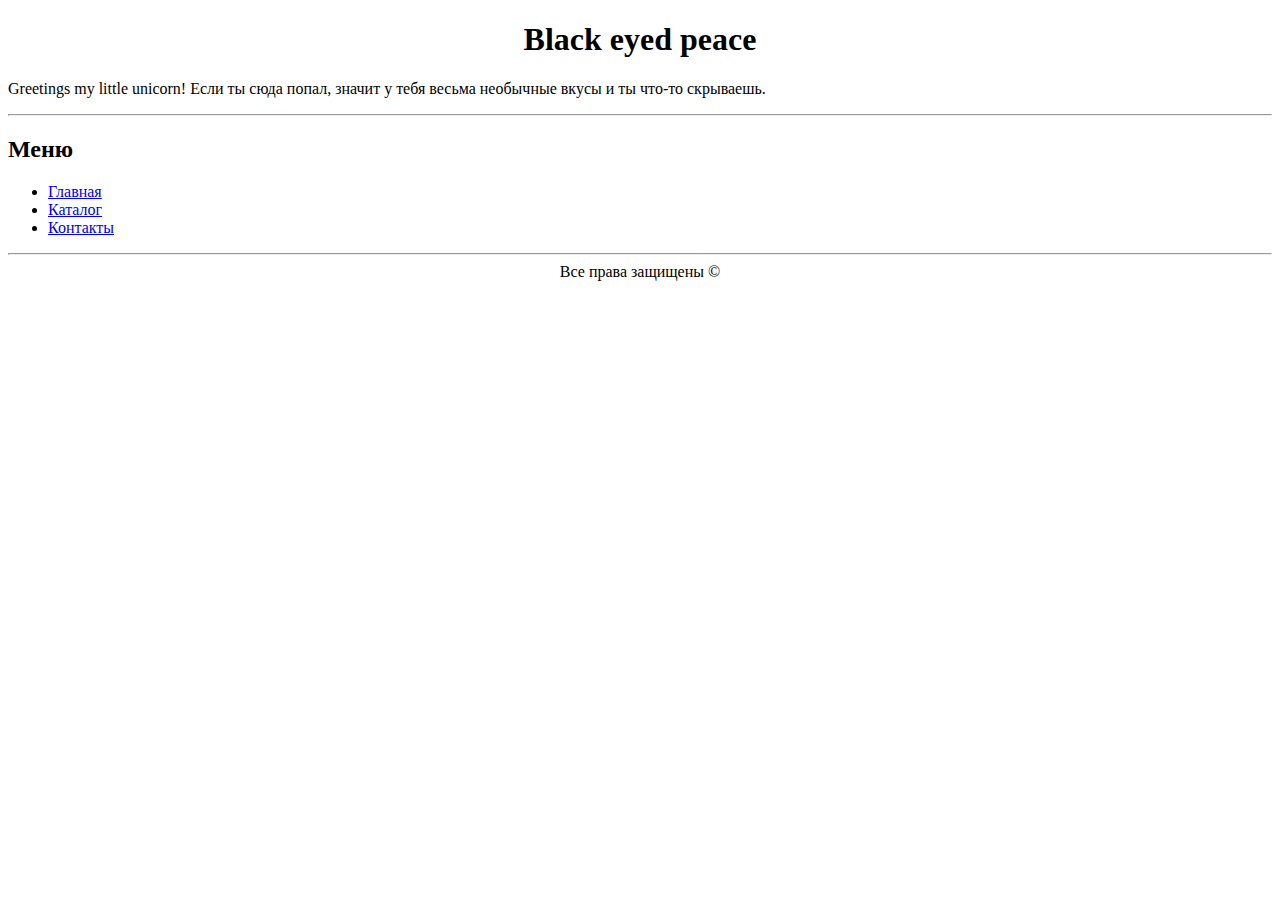
<file: lesson 2/index.html>
<!DOCTYPE html>
<html>
<head>
	<title>Главная страница</title>
	<meta charset="utf-8">
</head>
<body>
	<h1 align="center">Black eyed peace</h1>
	<p>Greetings my little unicorn! Если ты сюда попал, значит у тебя весьма необычные вкусы и ты что-то скрываешь.</p>
<hr>
<h2>Меню</h2>
<ul>
	<li><a href = "index.html" >Главная</a></li>
	<li><a href = "catalog.html" >Каталог</a></li>
	<li><a href = "contacts.html" >Контакты</a></li>
</ul>
<hr>
<footer>
	<center>Все права защищены &copy;</center>
</footer>
</body>
</html>
</file>
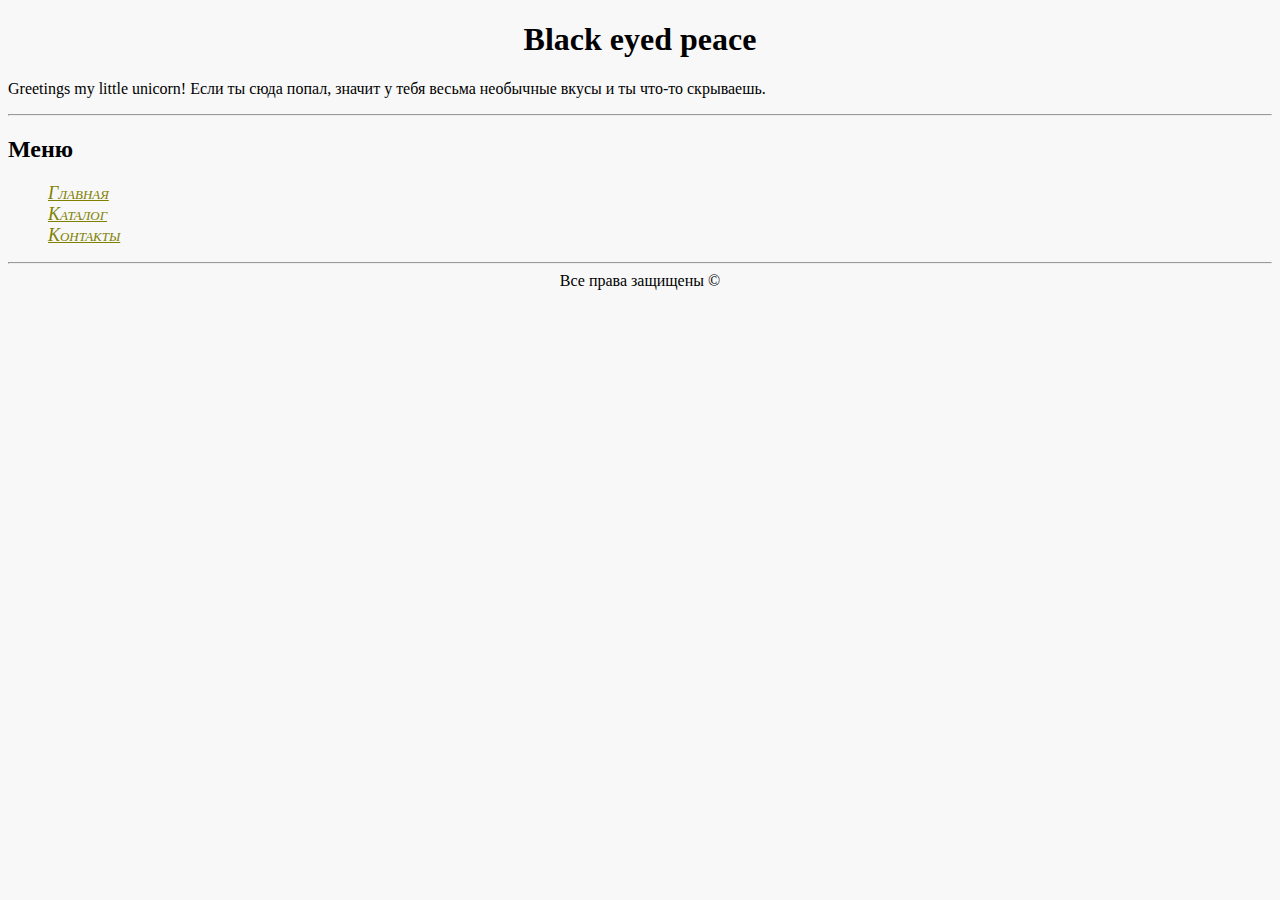
<file: lesson 3/site/index.html>
<!DOCTYPE html>
<html>
<head>
	<link rel="stylesheet" type="text/css" href="..\style\style.css">
	<title>Главная страница</title>
	<meta charset="utf-8">
</head>
<body>
	<h1 align="center">Black eyed peace</h1>
	<p>Greetings my little unicorn! Если ты сюда попал, значит у тебя весьма необычные вкусы и ты что-то скрываешь.</p>
<hr>
<h2>Меню</h2>
<ul class="menu">
	<li><a href = "index.html">Главная</a></li>
	<li><a href = "catalog.html">Каталог</a></li>
	<li><a href = "contacts.html">Контакты</a></li>
</ul>
<hr>
<footer>
	<center>Все права защищены &copy;</center>
</footer>
</body>
</html>
</file>
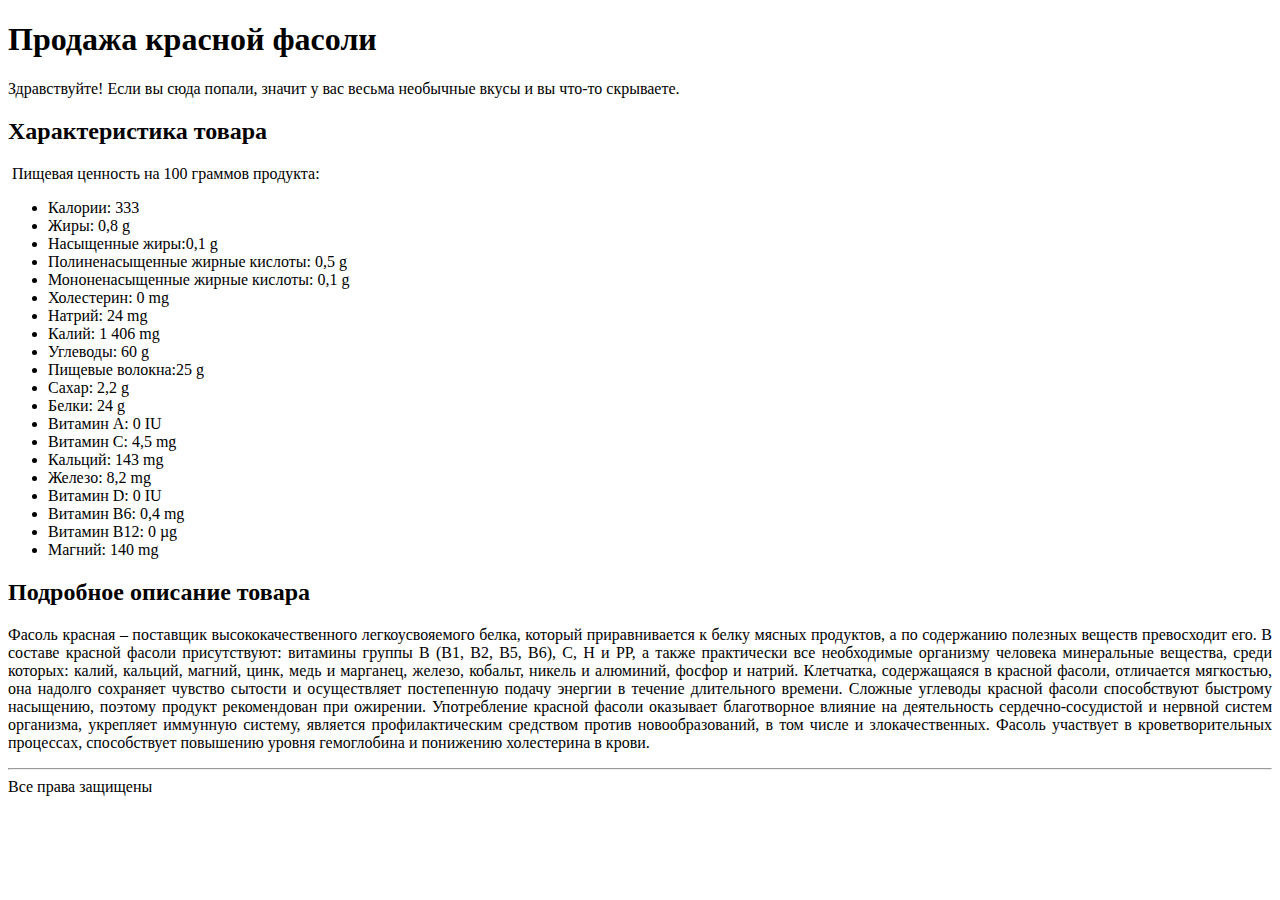
<file: lesson 1/2.html>
<!DOCTYPE html>
<html>
<head>
<title>Продажа красной фасоли</title>
<meta charset="utf-8">
</head>
<body>
<h1>Продажа красной фасоли</h1>
<p>Здравствуйте! Если вы сюда попали, значит у вас весьма необычные вкусы и вы что-то скрываете.</p>
<h2>Характеристика товара</h2>
<p> Пищевая ценность на 100 граммов продукта:
<ul> 
<li>Калории:	333</li>
<li>Жиры:		0,8 g</li>
<li>Насыщенные жиры:0,1 g</li>	
<li>Полиненасыщенные жирные кислоты:	0,5 g</li>	
<li>Мононенасыщенные жирные кислоты:	0,1 g</li>	
<li>Холестерин:	0 mg</li>	
<li>Натрий:		24 mg</li>	
<li>Калий:		1 406 mg</li>	
<li>Углеводы:	60 g</li>	
<li>Пищевые волокна:25 g</li>	
<li>Сахар:		2,2 g</li>	
<li>Белки:		24 g</li>	
<li>Витамин A:	0 IU</li>	
<li>Витамин C:	4,5 mg</li>
<li>Кальций:	143 mg</li>	
<li>Железо:		8,2 mg</li>
<li>Витамин D:	0 IU</li>	
<li>Витамин B6:	0,4 mg</li>
<li>Витамин B12:	0 µg</li>	
<li>Магний:		140 mg</li>
</ul>
</p>
<h2>Подробное описание товара</h2>
<p style="text-align: justify"> Фасоль красная – поставщик высококачественного легкоусвояемого белка, который приравнивается к белку мясных продуктов, а по содержанию полезных веществ превосходит его. В составе красной фасоли присутствуют: витамины группы В (В1, В2, В5, В6), С, Н и РР, а также практически все необходимые организму человека минеральные вещества, среди которых: калий, кальций, магний, цинк, медь и марганец, железо, кобальт, никель и алюминий, фосфор и натрий. Клетчатка, содержащаяся в красной фасоли, отличается мягкостью, она надолго сохраняет чувство сытости и осуществляет постепенную подачу энергии в течение длительного времени. Сложные углеводы красной фасоли способствуют быстрому насыщению, поэтому продукт рекомендован при ожирении. Употребление красной фасоли оказывает благотворное влияние на деятельность сердечно-сосудистой и нервной систем организма, укрепляет иммунную систему, является профилактическим средством против новообразований, в том числе и злокачественных. Фасоль участвует в кроветворительных процессах, способствует повышению уровня гемоглобина и понижению холестерина в крови.</p>
<hr>
<footer>Все права защищены</footer>
</body>
</html>
</file>
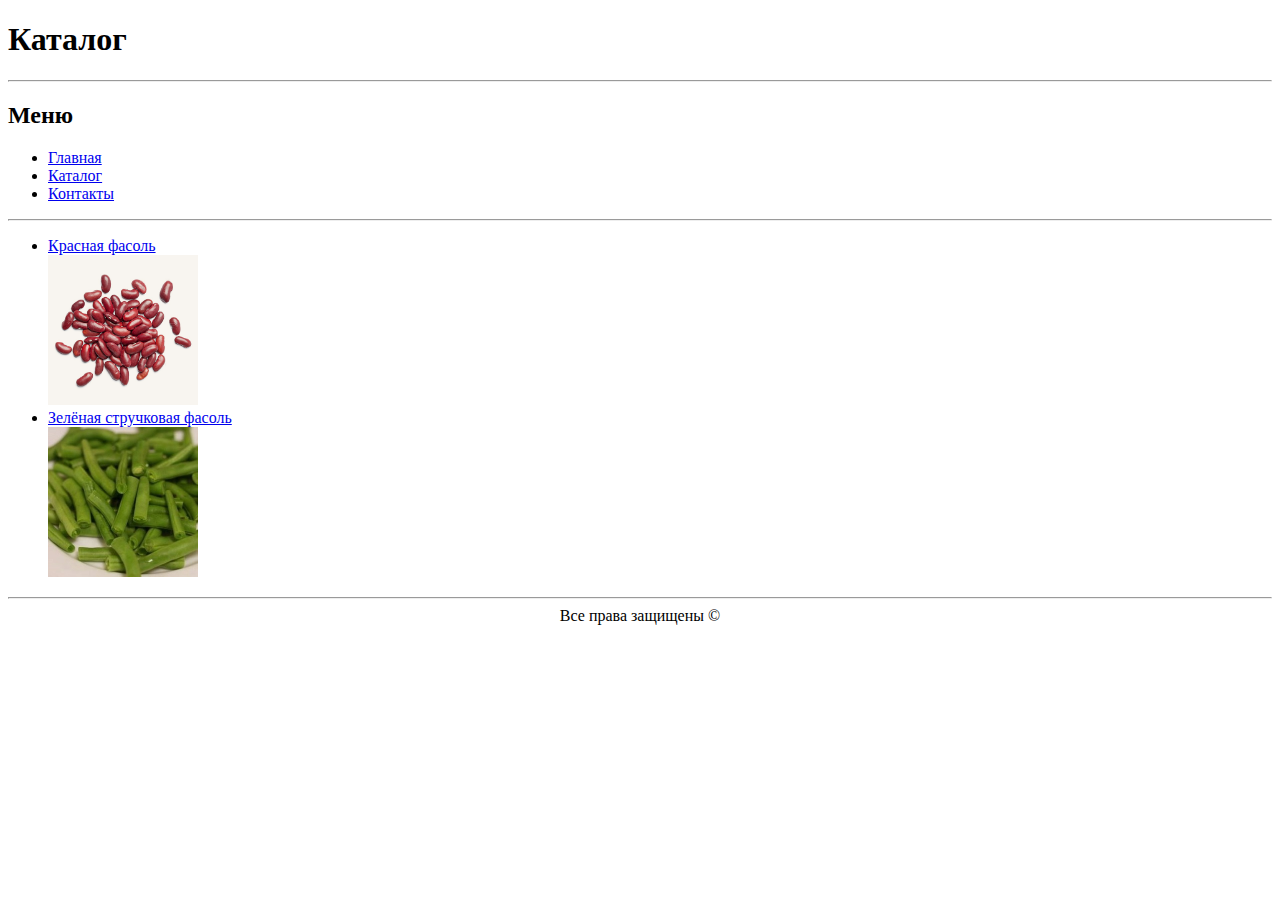
<file: lesson 2/catalog.html>
<!DOCTYPE html>
<html>
<head>
	<title>Каталог</title>
	<meta charset="utf-8">
</head>
<body>
<h1>Каталог</h1>
<hr>
<h2>Меню</h2>
<ul>
	<li><a href = "index.html" >Главная</a></li>
	<li><a href = "catalog.html" >Каталог</a></li>
	<li><a href = "contacts.html" >Контакты</a></li>
</ul>
<hr>
<ul>
	<li><a href = "red.html" >Красная фасоль
	<br><img src = "red.jpg" alt = "красная фасоль" title = "красная фасоль" width = "150" height = "150"></a>
	<li><a href = "green.html" >Зелёная стручковая фасоль
	<br><img src = "green.jpeg" alt = "зелёная стручковая фасоль" title = "зелёная стручковая фасоль" width = "150" height = "150"></a>
</ul>
<hr>
<footer>
	<center>
	Все права защищены &copy;
	</center>
</footer>
</body>
</html>
</file>
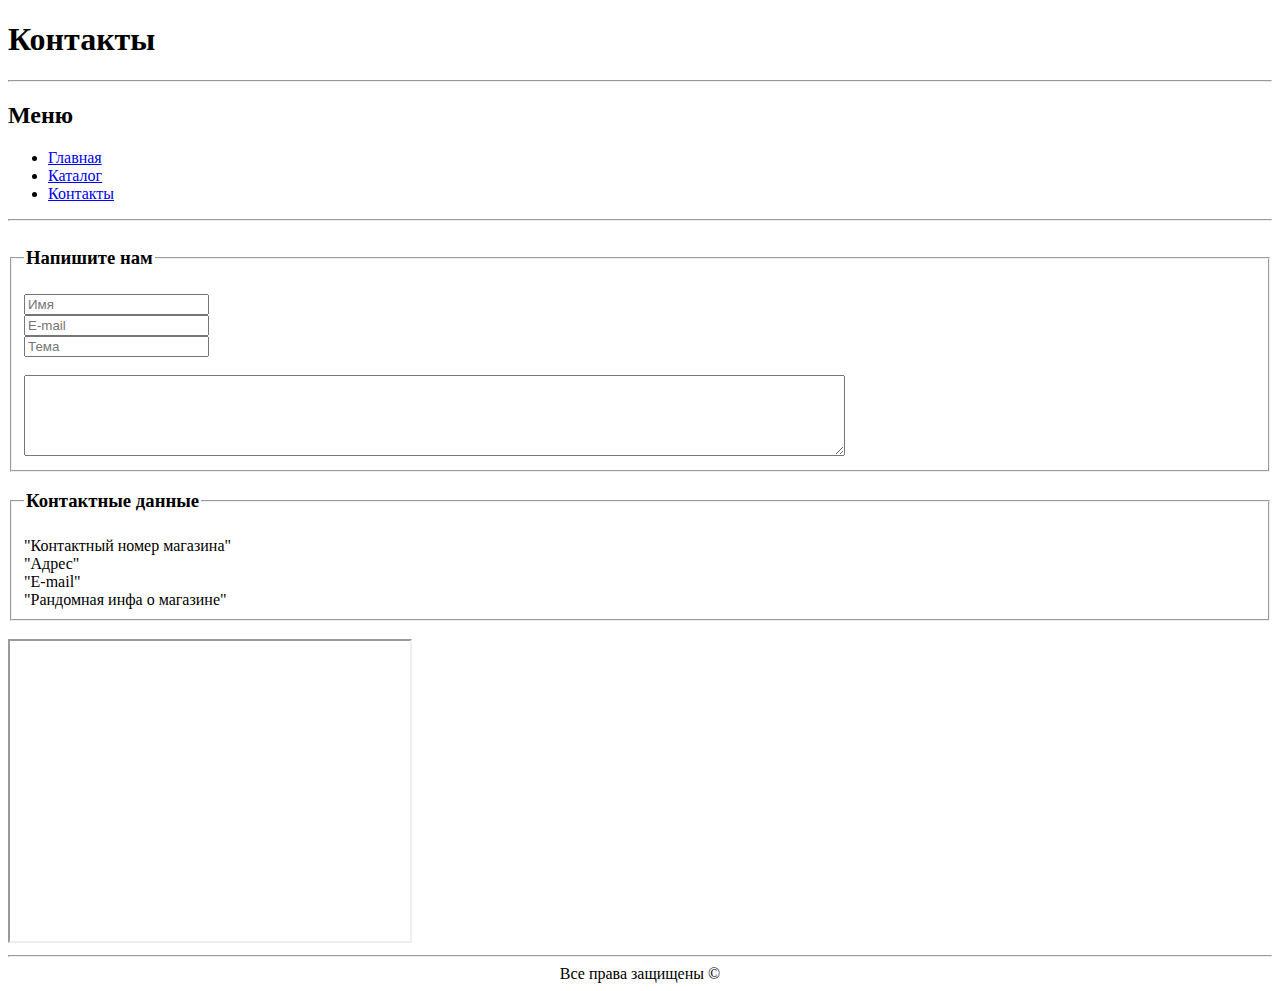
<file: lesson 2/contacts.html>
<!DOCTYPE html>
<html>
<head>
	<title>Контакты</title>
	<meta charset="utf-8">
</head>
<body>
<h1>Контакты</h1>
<hr>
<h2>Меню</h2>
<ul>
	<li><a href = "index.html" >Главная</a></li>
	<li><a href = "catalog.html" >Каталог</a></li>
	<li><a href = "contacts.html" >Контакты</a></li>
</ul>
<hr>
<form>
	<fieldset>
		<legend><h3>Напишите нам</h3></legend>
		<input type="text" placeholder = "Имя"><br>
		<input type="text" placeholder = "E-mail"><br>
		<input type="text" placeholder = "Тема"><br>
		<br>
		<textarea cols="100" rows="5"></textarea>
	</fieldset>
</form>
<form>
<fieldset>
<legend><h3>Контактные данные</h3></legend>
"Контактный номер магазина"
<br>"Адрес"
<br>"E-mail"
<br>"Рандомная инфа о магазине"
</fieldset>
</form>
<br>
<iframe src="https://www.google.com/maps/embed?pb=!1m14!1m12!1m3!1d2197.1175614500194!2d56.22810603410496!3d58.00275420917419!2m3!1f0!2f0!3f0!3m2!1i1024!2i768!4f13.1!5e0!3m2!1sru!2sru!4v1499267948404" width="400" height="300" frameborder="5" style="border:5" allowfullscreen></iframe>
<hr>
<footer>
	<center>
	Все права защищены &copy;
	</center>
</footer>
</body>
</html>
</file>
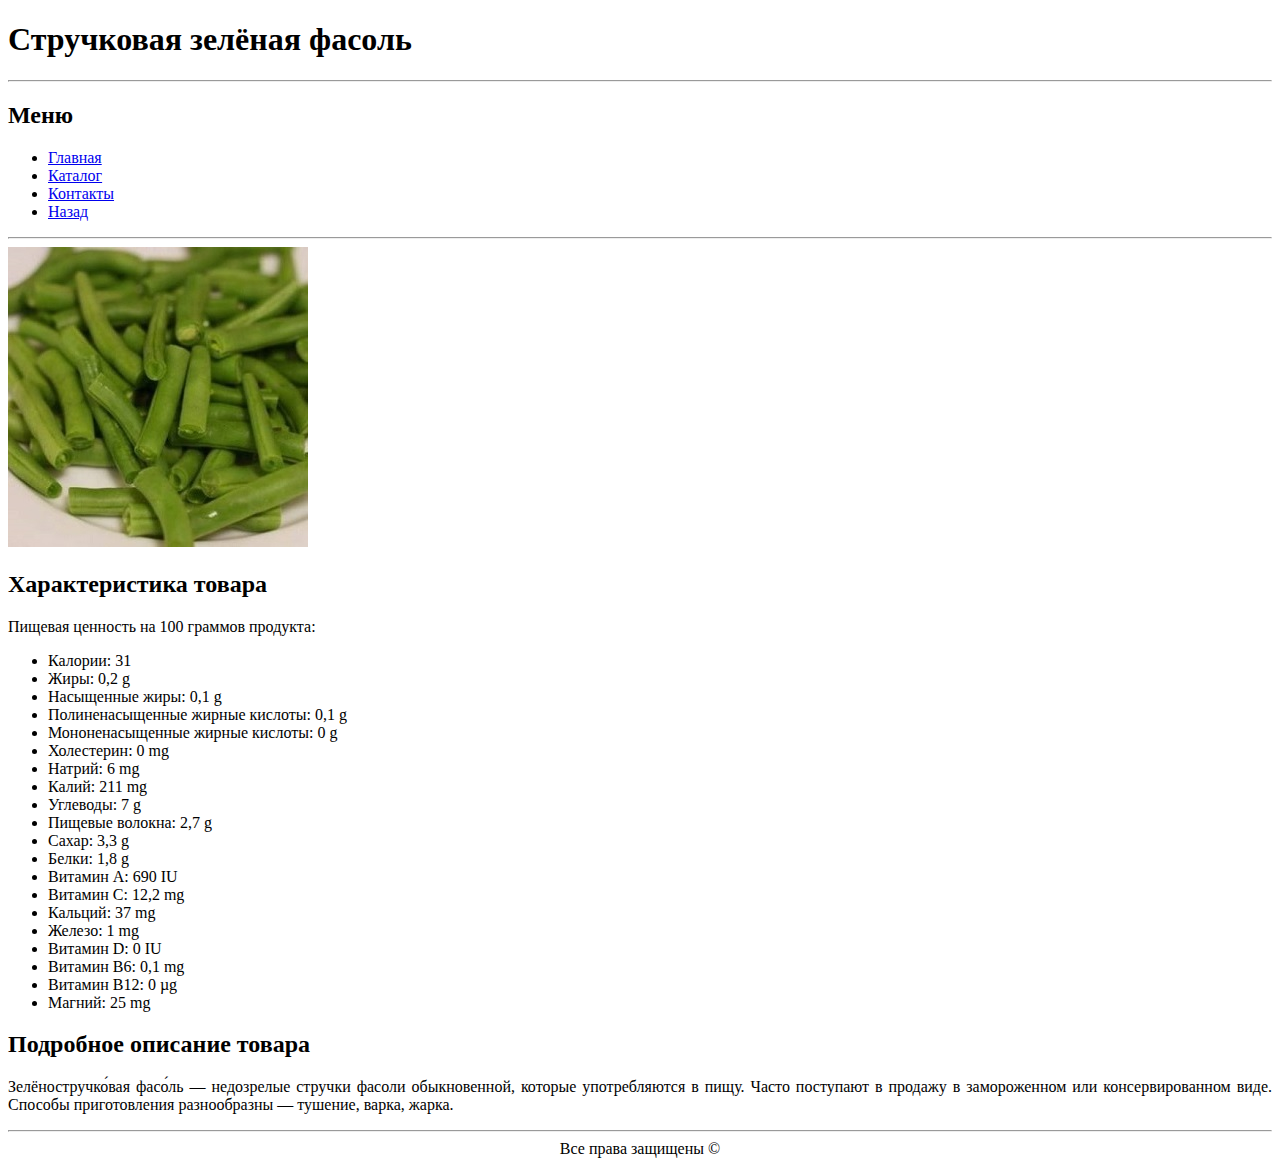
<file: lesson 2/green.html>
<!DOCTYPE html>
<html>
<head>
	<title>Стручковая зелёная фасоль</title>
	<meta charset="utf-8">
</head>
<body>
	<h1>Стручковая зелёная фасоль</h1>
	<hr>
<h2>Меню</h2>
<ul>
	<li><a href = "index.html" >Главная</a></li>
	<li><a href = "catalog.html" >Каталог</a></li>
	<li><a href = "contacts.html" >Контакты</a></li>
	<li><a href = "catalog.html" >Назад</a></li>
</ul>
<hr>
<a href = "green.jpeg" target="_blank"><img src = "green.jpeg" alt = "зелёная стручковая фасоль" title = "зелёная стручковая фасоль" width = "300" height = "300"></a>
<h2>Характеристика товара</h2>
<p> Пищевая ценность на 100 граммов продукта:</p>
<ul>
	<li>Калории: 31</li>
	<li>Жиры: 0,2 g</li>	
	<li>Насыщенные жиры: 0,1 g	</li>
	<li>Полиненасыщенные жирные кислоты: 0,1 g</li>
	<li>Мононенасыщенные жирные кислоты: 0 g</li>
	<li>Холестерин: 0 mg</li>	
	<li>Натрий: 6 mg</li>	
	<li>Калий: 211 mg</li>	
	<li>Углеводы: 7 g</li>	
	<li>Пищевые волокна: 2,7 g</li>	
	<li>Сахар: 3,3 g</li>	
	<li>Белки: 1,8 g</li>	
	<li>Витамин A:	690 IU</li>	
	<li>Витамин C:	12,2 mg</li>
	<li>Кальций:	37 mg</li>	
	<li>Железо:	1 mg</li>
	<li>Витамин D:	0 IU</li>	
	<li>Витамин B6:	0,1 mg</li>
	<li>Витамин B12:	0 µg</li>	
	<li>Магний:	25 mg</li>
</ul>
<h2>Подробное описание товара</h2>
<p style="text-align: justify">Зелёностручко́вая фасо́ль — недозрелые стручки фасоли обыкновенной, которые употребляются в пищу. Часто поступают в продажу в замороженном или консервированном виде. Способы приготовления разнообразны — тушение, варка, жарка.</p>
<hr>
<footer>
	<center>Все права защищены &copy;</center>
</footer>
</body>
</html>
</file>
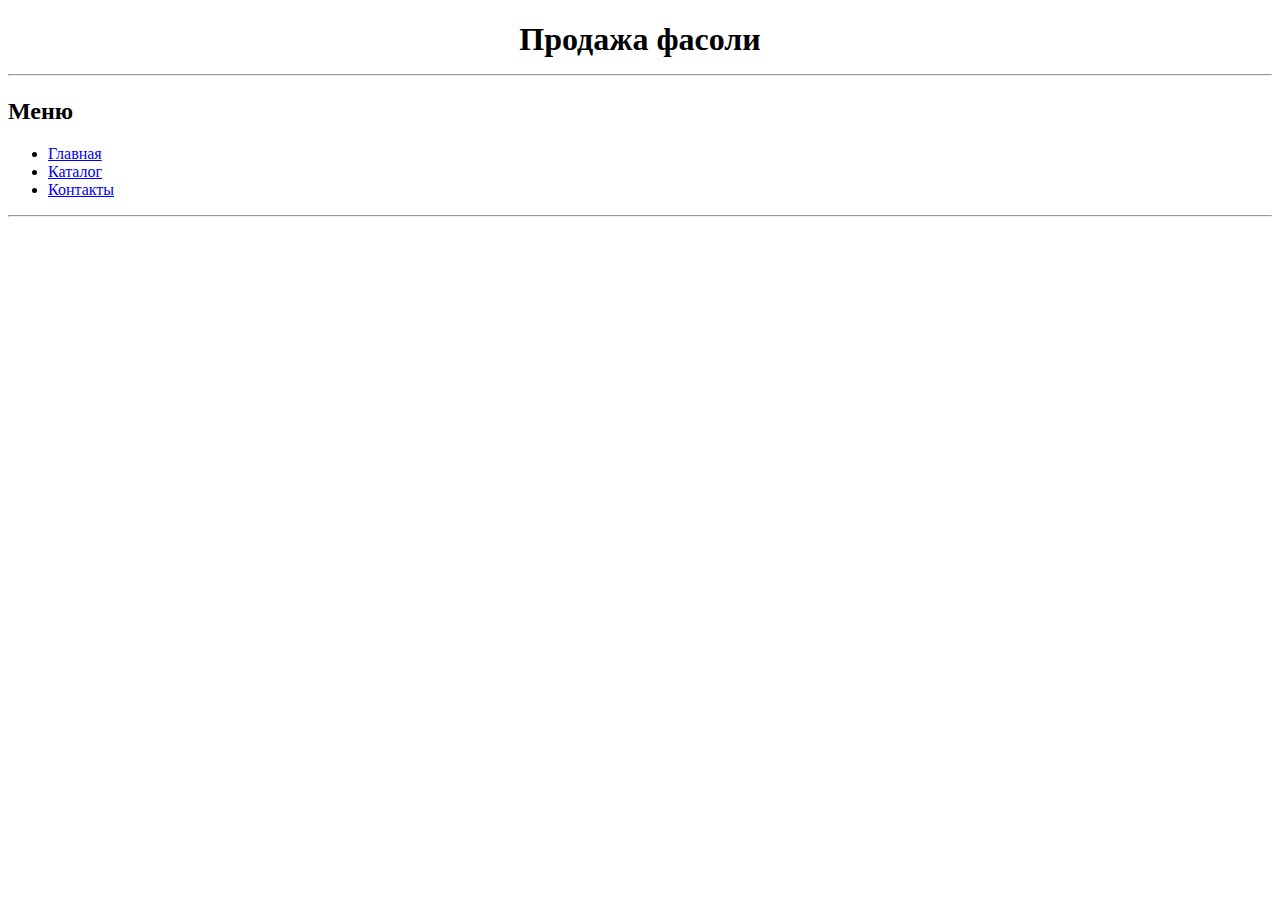
<file: lesson 2/hat.html>
<!DOCTYPE html>
<html>
<head>
	<title>Продажа фасоли</title>
	<meta charset="utf-8">
</head>
<body>
<h1>
	<center>Продажа фасоли</center>
	<hr>
	<h2>Меню</h2>
<ul>
	<li><a href = "index.html" >Главная</a></li>
	<li><a href = "catalog.html" >Каталог</a></li>
	<li><a href = "contacts.html" >Контакты</a></li>
</ul>
<hr>
</h1>
</body>
</html>
</file>
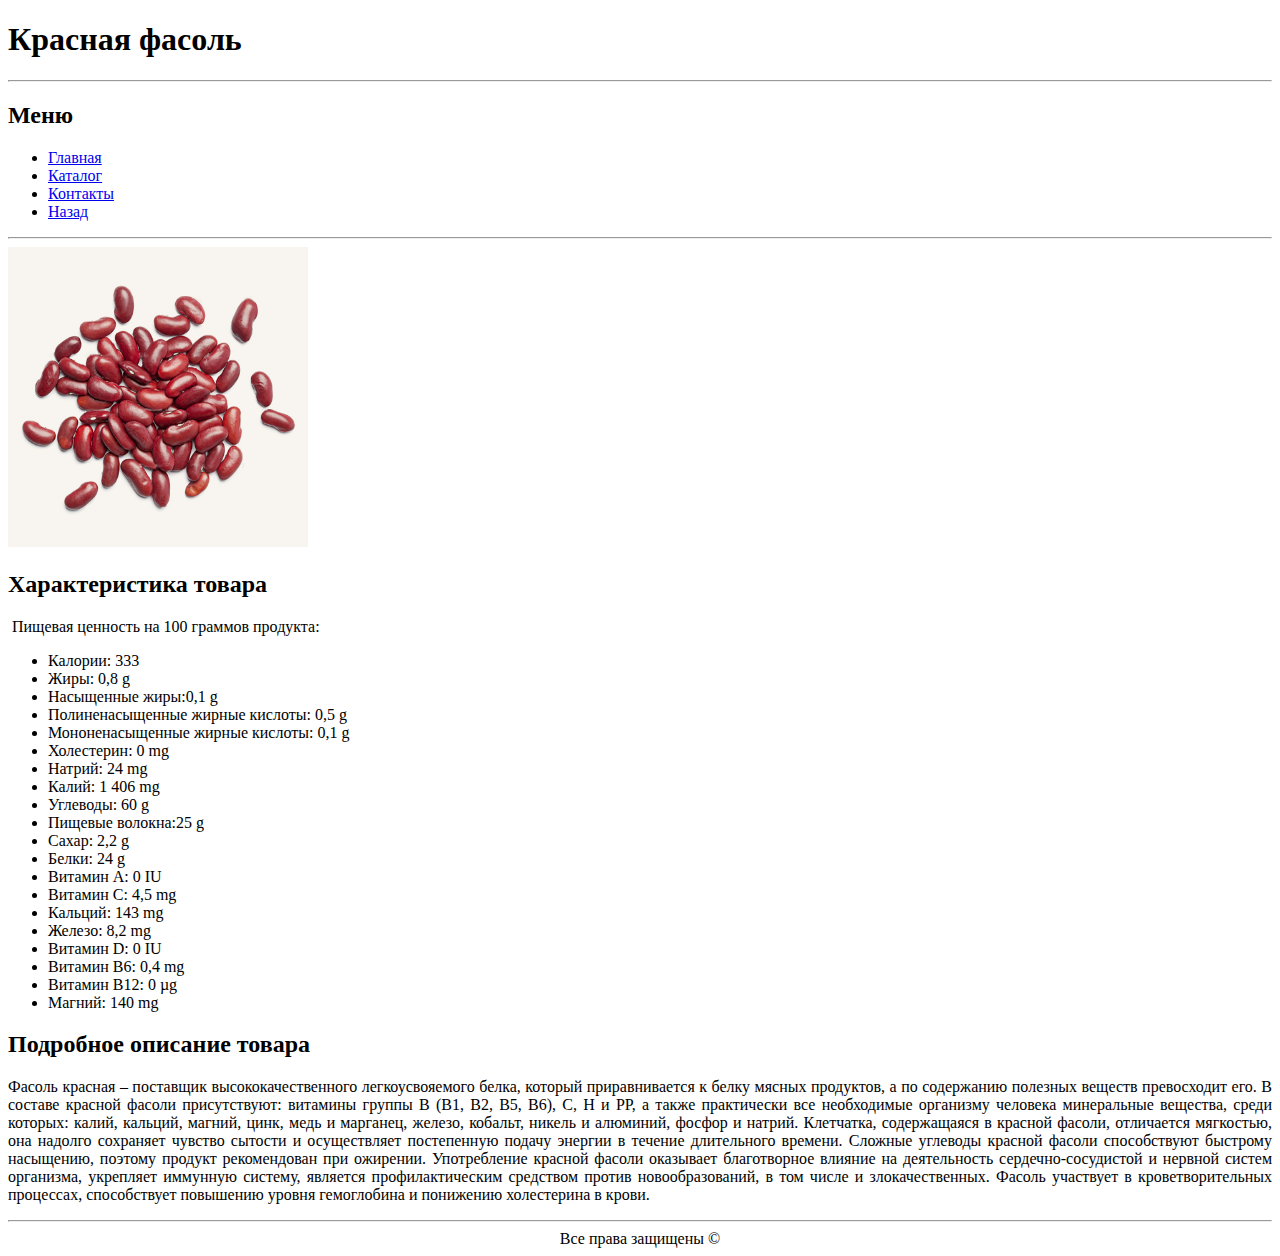
<file: lesson 2/red.html>
<!DOCTYPE html>
<html>
<head>
	<title>Красная фасоль</title>
	<meta charset="utf-8">
</head>
<body>
	<h1>Красная фасоль</h1>
	<hr>
<h2>Меню</h2>
<ul>
	<li><a href = "index.html" >Главная</a></li>
	<li><a href = "catalog.html" >Каталог</a></li>
	<li><a href = "contacts.html" >Контакты</a></li>
	<li><a href = "catalog.html" >Назад</a></li>
</ul>
<hr>
<a href = "red.jpg" target="_blank"><img src = "red.jpg" alt = "красная фасоль" title = "красная фасоль" width = "300" height = "300"></a>
<h2>Характеристика товара</h2>
<p> Пищевая ценность на 100 граммов продукта:</p>
<ul> 
	<li>Калории:	333</li>
	<li>Жиры:		0,8 g</li>
	<li>Насыщенные жиры:0,1 g</li>	
	<li>Полиненасыщенные жирные кислоты:	0,5 g</li>	
	<li>Мононенасыщенные жирные кислоты:	0,1 g</li>	
	<li>Холестерин:	0 mg</li>	
	<li>Натрий:		24 mg</li>	
	<li>Калий:		1 406 mg</li>	
	<li>Углеводы:	60 g</li>	
	<li>Пищевые волокна:25 g</li>	
	<li>Сахар:		2,2 g</li>	
	<li>Белки:		24 g</li>	
	<li>Витамин A:	0 IU</li>	
	<li>Витамин C:	4,5 mg</li>
	<li>Кальций:	143 mg</li>	
	<li>Железо:		8,2 mg</li>
	<li>Витамин D:	0 IU</li>	
	<li>Витамин B6:	0,4 mg</li>
	<li>Витамин B12:	0 µg</li>	
	<li>Магний:		140 mg</li>
</ul>
<h2>Подробное описание товара</h2>
<p style="text-align: justify"> Фасоль красная – поставщик высококачественного легкоусвояемого белка, который приравнивается к белку мясных продуктов, а по содержанию полезных веществ превосходит его. В составе красной фасоли присутствуют: витамины группы В (В1, В2, В5, В6), С, Н и РР, а также практически все необходимые организму человека минеральные вещества, среди которых: калий, кальций, магний, цинк, медь и марганец, железо, кобальт, никель и алюминий, фосфор и натрий. Клетчатка, содержащаяся в красной фасоли, отличается мягкостью, она надолго сохраняет чувство сытости и осуществляет постепенную подачу энергии в течение длительного времени. Сложные углеводы красной фасоли способствуют быстрому насыщению, поэтому продукт рекомендован при ожирении. Употребление красной фасоли оказывает благотворное влияние на деятельность сердечно-сосудистой и нервной систем организма, укрепляет иммунную систему, является профилактическим средством против новообразований, в том числе и злокачественных. Фасоль участвует в кроветворительных процессах, способствует повышению уровня гемоглобина и понижению холестерина в крови.</p>
<hr>
<footer>
	<center>Все права защищены &copy;</center>
</footer>
</body>
</html>
</file>
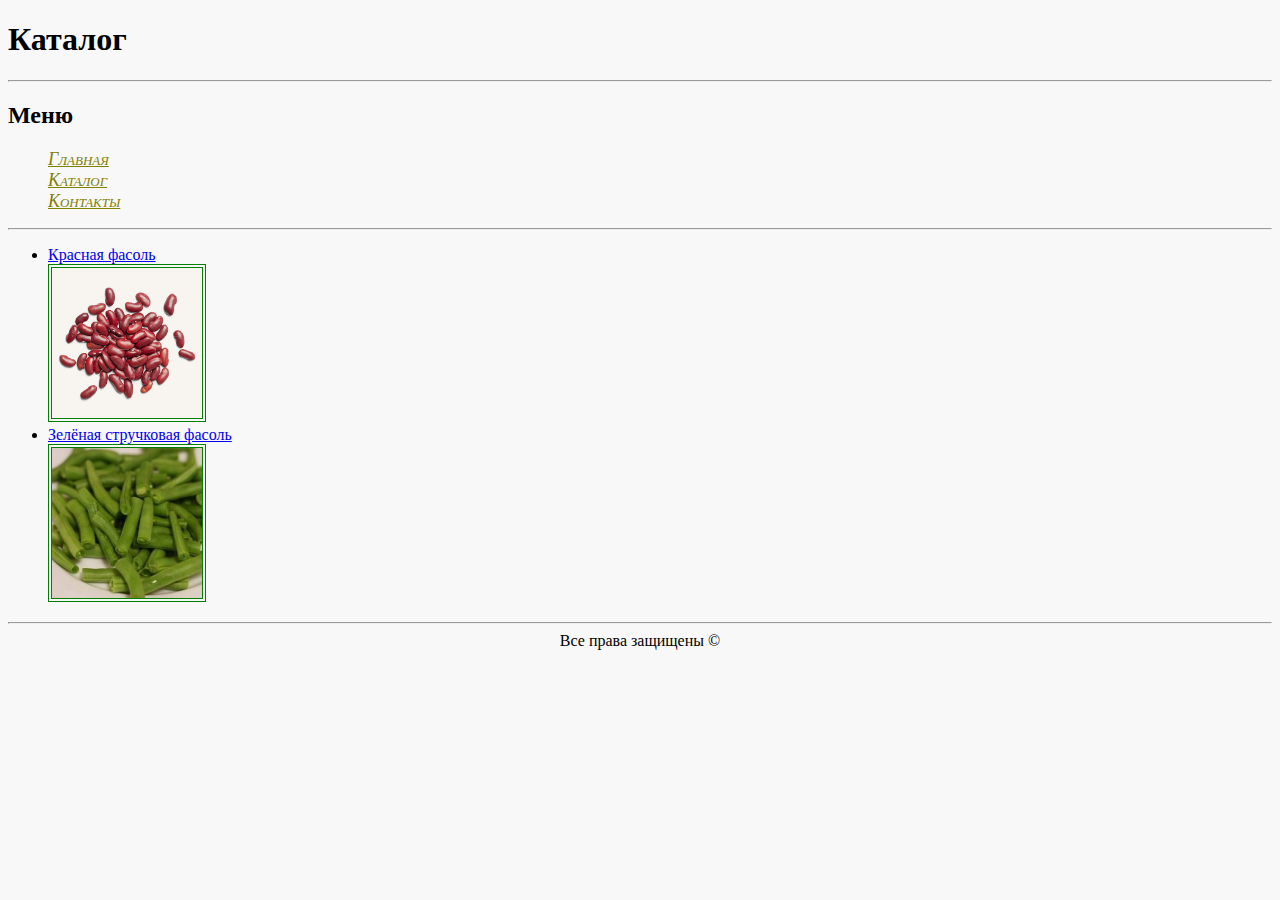
<file: lesson 3/site/catalog.html>
<!DOCTYPE html>
<html>
<head>
	<link rel = "stylesheet" type = "text/css" href = "..\style\style.css">
	<title>Каталог</title>
	<meta charset="utf-8">
</head>
<body>
<h1>Каталог</h1>
<hr>
<h2>Меню</h2>
<ul class="menu">
	<li><a href = "index.html" >Главная</a></li>
	<li><a href = "catalog.html" >Каталог</a></li>
	<li><a href = "contacts.html" >Контакты</a></li>
</ul>
<hr>
<ul>
	<li><a href = "red.html" >Красная фасоль
	<br><img src = "red.jpg" alt = "красная фасоль" title = "красная фасоль" width = "150" height = "150"></a>
	<li><a href = "green.html" >Зелёная стручковая фасоль
	<br><img src = "green.jpeg" alt = "зелёная стручковая фасоль" title = "зелёная стручковая фасоль" width = "150" height = "150"></a>
</ul>
<hr>
<footer>
	<center>
	Все права защищены &copy;
	</center>
</footer>
</body>
</html>
</file>
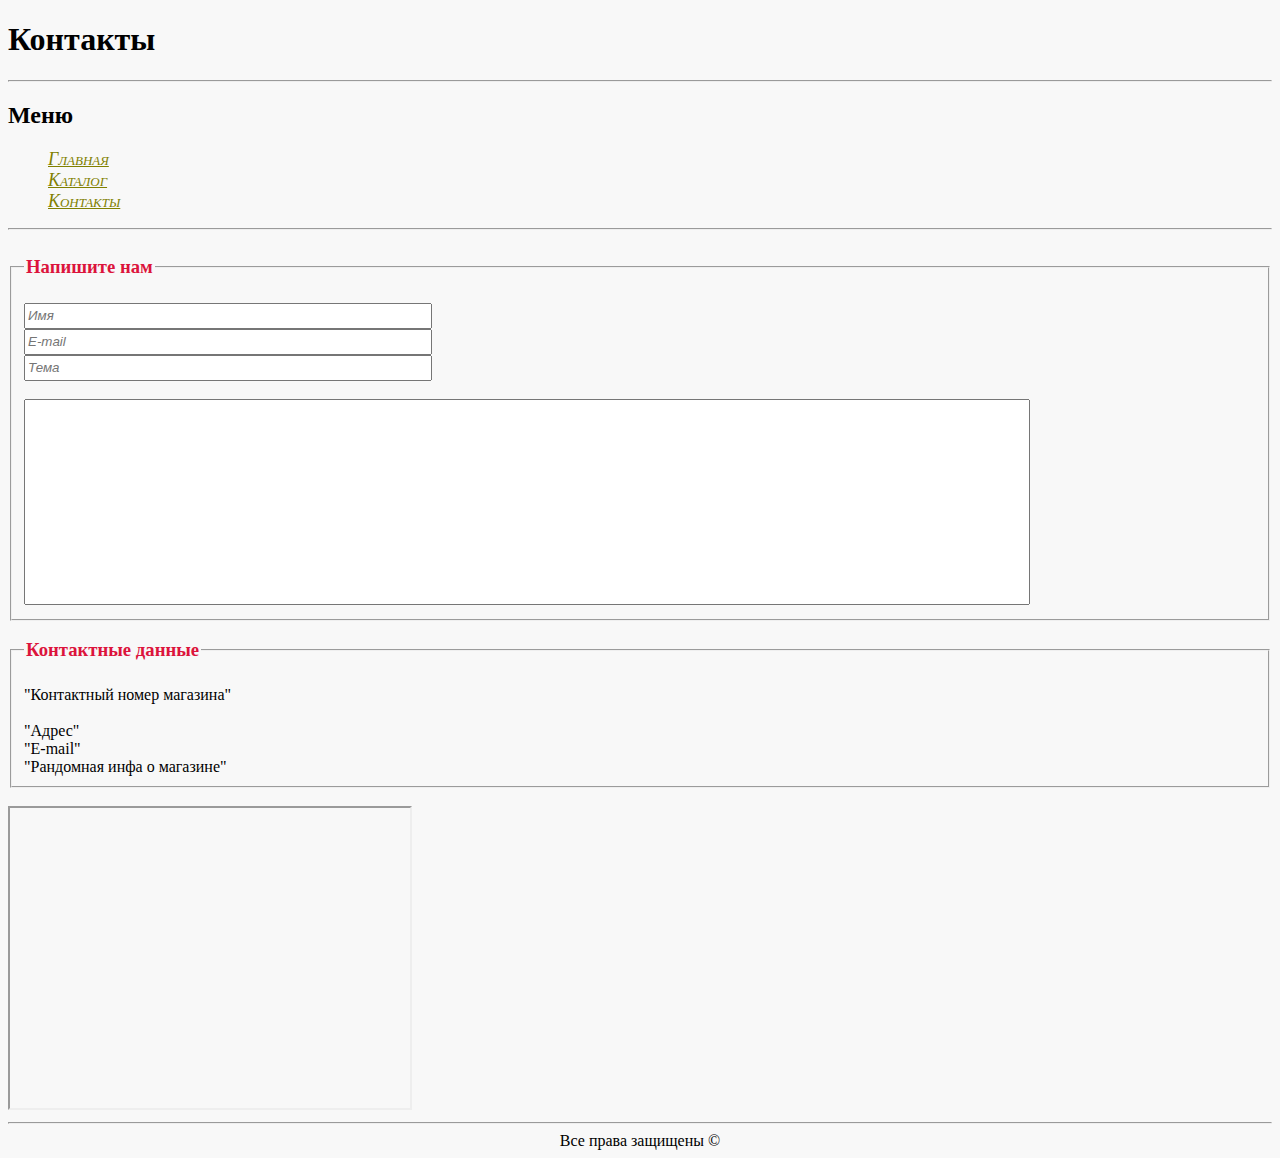
<file: lesson 3/site/contacts.html>
<!DOCTYPE html>
<html>
<head>
	<link rel = "stylesheet" type = "text/css" href = "..\style\style.css">
	<title>Контакты</title>
	<meta charset="utf-8">
</head>
<body>
<h1>Контакты</h1>
<hr>
<h2>Меню</h2>
<ul class="menu">
	<li><a href = "index.html" >Главная</a></li>
	<li><a href = "catalog.html" >Каталог</a></li>
	<li><a href = "contacts.html" >Контакты</a></li>
</ul>
<hr>
<form class="contacts">
	<fieldset>
		<legend><h3>Напишите нам</h3></legend>
		<input type="text" placeholder = "Имя"><br>
		<input type="text" placeholder = "E-mail"><br>
		<input type="text" placeholder = "Тема"><br>
		<br>
		<textarea cols="100" rows="5"></textarea>
	</fieldset>
</form>
<form class="contacts">
	<fieldset>
		<legend><h3>Контактные данные</h3></legend>
"Контактный номер магазина"<br>
<br>"Адрес"
<br>"E-mail"
<br>"Рандомная инфа о магазине"
</fieldset>
</form>
<br>
<iframe src="https://www.google.com/maps/embed?pb=!1m14!1m12!1m3!1d2197.1175614500194!2d56.22810603410496!3d58.00275420917419!2m3!1f0!2f0!3f0!3m2!1i1024!2i768!4f13.1!5e0!3m2!1sru!2sru!4v1499267948404" width="400" height="300" frameborder="5" style="border:5" allowfullscreen></iframe>
<hr>
<footer>
	<center>
	Все права защищены &copy;
	</center>
</footer>
</body>
</html>
</file>
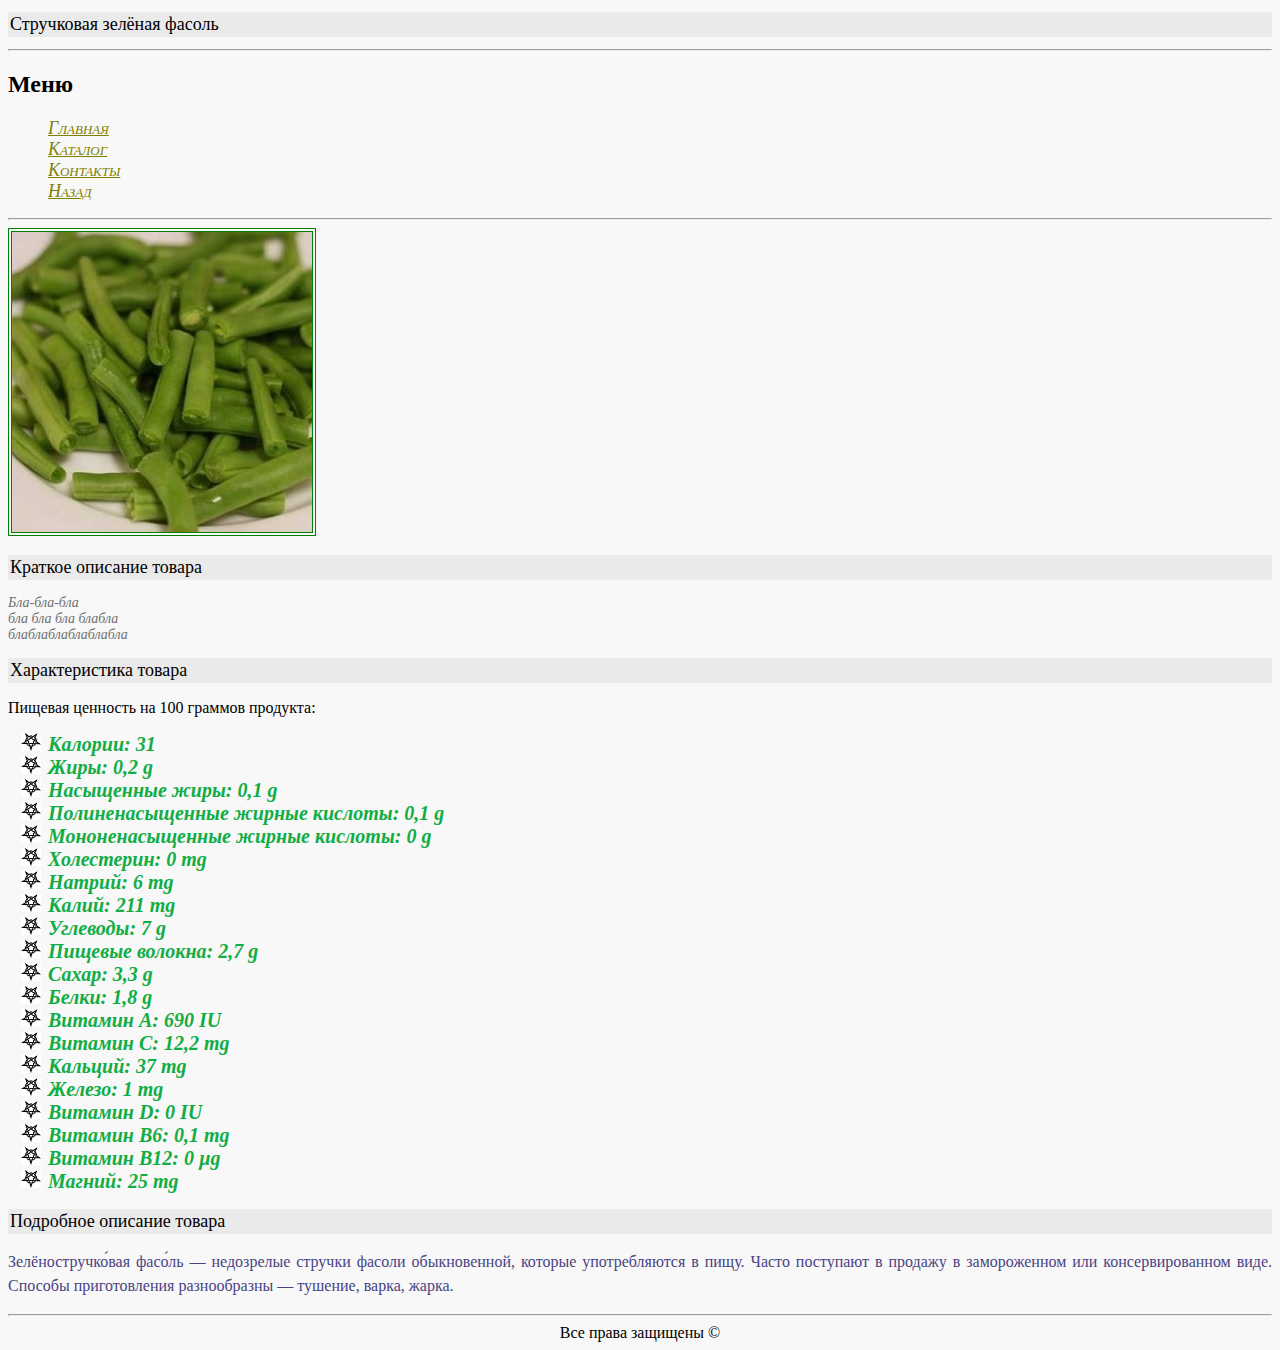
<file: lesson 3/site/green.html>
<!DOCTYPE html>
<html>
<head>
	<link rel = "stylesheet" type = "text/css" href = "..\style\style.css">
	<title>Стручковая зелёная фасоль</title>
	<meta charset="utf-8">
</head>
<body>
	<h1 class="tovar">Стручковая зелёная фасоль</h1>
	<hr>
<h2>Меню</h2>
<ul class="menu">
	<li><a href = "index.html" >Главная</a></li>
	<li><a href = "catalog.html" >Каталог</a></li>
	<li><a href = "contacts.html" >Контакты</a></li>
	<li><a href = "catalog.html" >Назад</a></li>
</ul>
<hr>
<a href = "green.jpeg" target="_blank"><img src = "green.jpeg" alt = "зелёная стручковая фасоль" title = "зелёная стручковая фасоль" width = "300" height = "300"></a>
<h2 class="tovar">Краткое описание товара</h2>
<p class="tovar_short">Бла-бла-бла<br>
бла бла бла блабла<br>
блаблаблаблаблабла<br></p>
<h2 class="tovar">Характеристика товара</h2>
<p> Пищевая ценность на 100 граммов продукта:</p>
<ul class="tovar_ul">
	<li>Калории: 31</li>
	<li>Жиры: 0,2 g</li>	
	<li>Насыщенные жиры: 0,1 g	</li>
	<li>Полиненасыщенные жирные кислоты: 0,1 g</li>
	<li>Мононенасыщенные жирные кислоты: 0 g</li>
	<li>Холестерин: 0 mg</li>	
	<li>Натрий: 6 mg</li>	
	<li>Калий: 211 mg</li>	
	<li>Углеводы: 7 g</li>	
	<li>Пищевые волокна: 2,7 g</li>	
	<li>Сахар: 3,3 g</li>	
	<li>Белки: 1,8 g</li>	
	<li>Витамин A:	690 IU</li>	
	<li>Витамин C:	12,2 mg</li>
	<li>Кальций:	37 mg</li>	
	<li>Железо:	1 mg</li>
	<li>Витамин D:	0 IU</li>	
	<li>Витамин B6:	0,1 mg</li>
	<li>Витамин B12:	0 µg</li>	
	<li>Магний:	25 mg</li>
</ul>
<h2 class="tovar">Подробное описание товара</h2>
<p class="tovar_full">Зелёностручко́вая фасо́ль — недозрелые стручки фасоли обыкновенной, которые употребляются в пищу. Часто поступают в продажу в замороженном или консервированном виде. Способы приготовления разнообразны — тушение, варка, жарка.</p>
<hr>
<footer>
	<center>Все права защищены &copy;</center>
</footer>
</body>
</html>
</file>
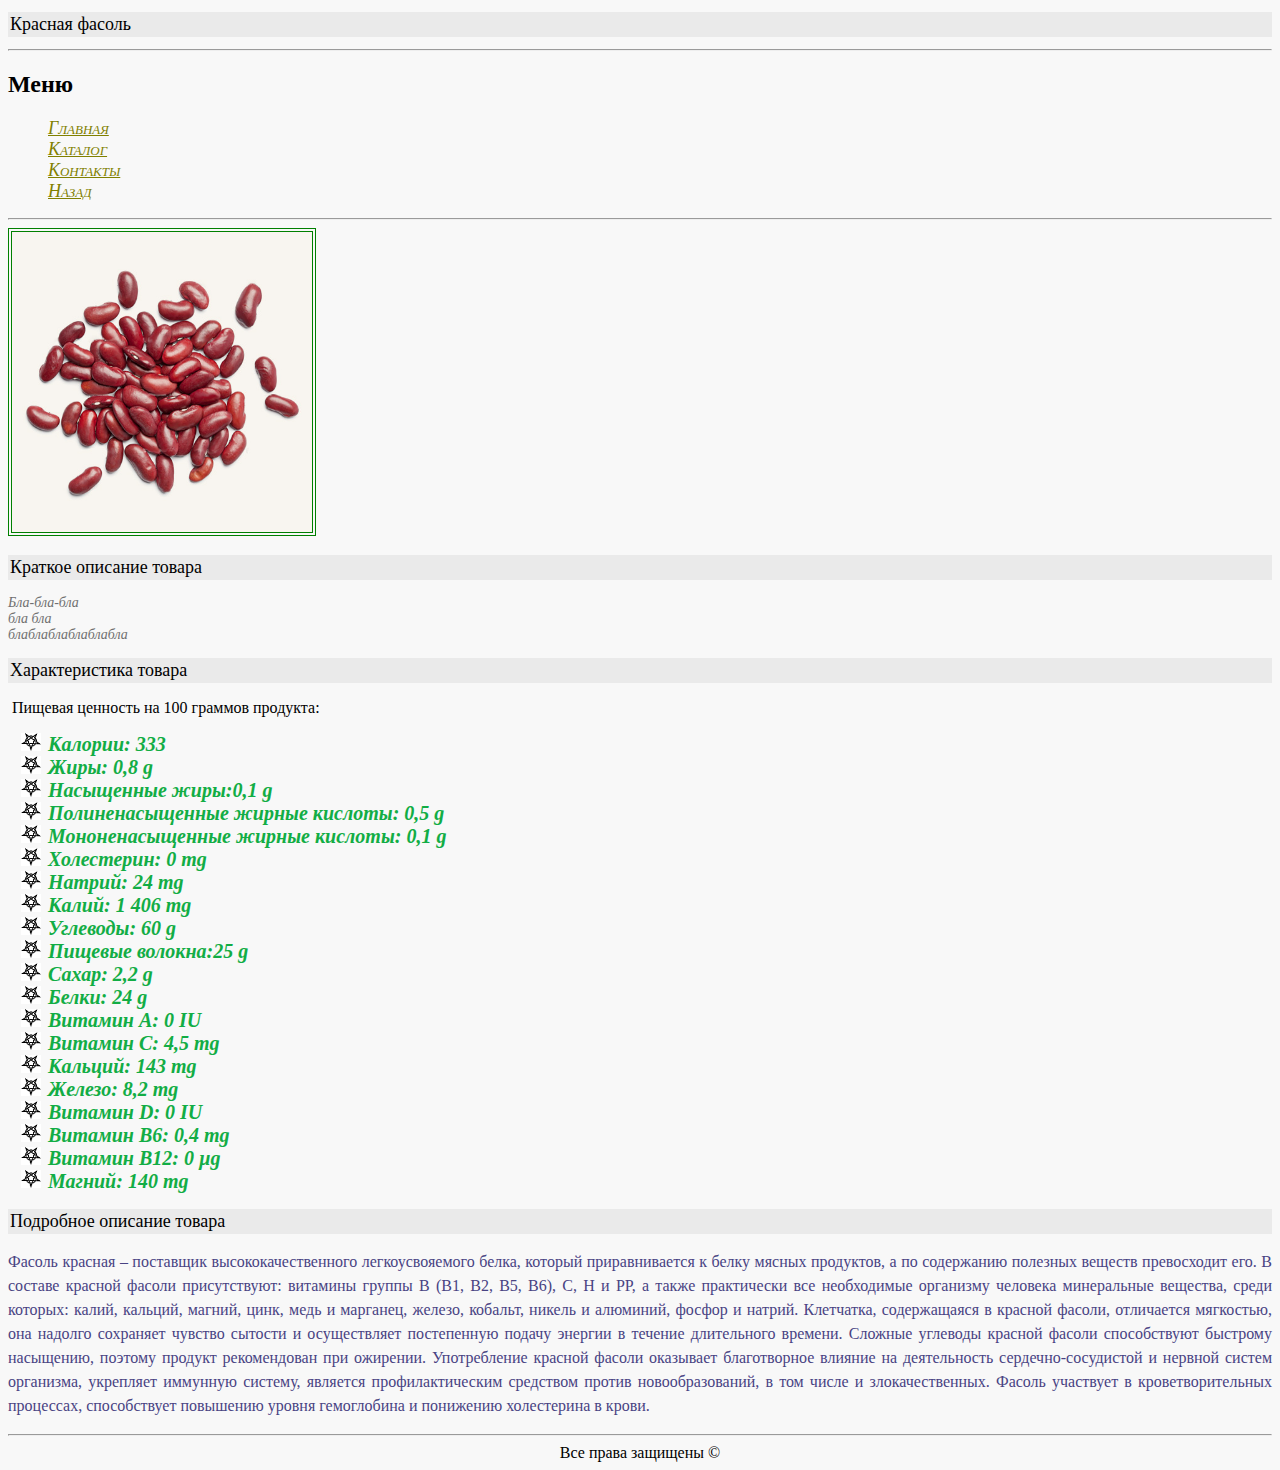
<file: lesson 3/site/red.html>
<!DOCTYPE html>
<html>
<head>
	<link rel = "stylesheet" type = "text/css" href = "..\style\style.css">
	<title>Красная фасоль</title>
	<meta charset="utf-8">
</head>
<body>
	<h1 class="tovar">Красная фасоль</h1>
	<hr>
<h2>Меню</h2>
<ul class="menu">
	<li><a href = "index.html" >Главная</a></li>
	<li><a href = "catalog.html" >Каталог</a></li>
	<li><a href = "contacts.html" >Контакты</a></li>
	<li><a href = "catalog.html" >Назад</a></li>
</ul>
<hr>
<a href = "red.jpg" target="_blank"><img src="red.jpg" alt="красная фасоль" title="красная фасоль" width="300" height="300"></a>
<h2 class="tovar">Краткое описание товара</h2>
<p class="tovar_short">Бла-бла-бла<br>
бла бла<br>
блаблаблаблаблабла<br></p>
<h2 class="tovar">Характеристика товара</h2>
<p> Пищевая ценность на 100 граммов продукта:</p>
<ul class="tovar_ul"> 
	<li>Калории:	333</li>
	<li>Жиры:		0,8 g</li>
	<li>Насыщенные жиры:0,1 g</li>	
	<li>Полиненасыщенные жирные кислоты:	0,5 g</li>	
	<li>Мононенасыщенные жирные кислоты:	0,1 g</li>	
	<li>Холестерин:	0 mg</li>	
	<li>Натрий:		24 mg</li>	
	<li>Калий:		1 406 mg</li>	
	<li>Углеводы:	60 g</li>	
	<li>Пищевые волокна:25 g</li>	
	<li>Сахар:		2,2 g</li>	
	<li>Белки:		24 g</li>	
	<li>Витамин A:	0 IU</li>	
	<li>Витамин C:	4,5 mg</li>
	<li>Кальций:	143 mg</li>	
	<li>Железо:		8,2 mg</li>
	<li>Витамин D:	0 IU</li>	
	<li>Витамин B6:	0,4 mg</li>
	<li>Витамин B12:	0 µg</li>	
	<li>Магний:		140 mg</li>
</ul>
<h2 class="tovar">Подробное описание товара</h2>
<p class="tovar_full"> Фасоль красная – поставщик высококачественного легкоусвояемого белка, который приравнивается к белку мясных продуктов, а по содержанию полезных веществ превосходит его. В составе красной фасоли присутствуют: витамины группы В (В1, В2, В5, В6), С, Н и РР, а также практически все необходимые организму человека минеральные вещества, среди которых: калий, кальций, магний, цинк, медь и марганец, железо, кобальт, никель и алюминий, фосфор и натрий. Клетчатка, содержащаяся в красной фасоли, отличается мягкостью, она надолго сохраняет чувство сытости и осуществляет постепенную подачу энергии в течение длительного времени. Сложные углеводы красной фасоли способствуют быстрому насыщению, поэтому продукт рекомендован при ожирении. Употребление красной фасоли оказывает благотворное влияние на деятельность сердечно-сосудистой и нервной систем организма, укрепляет иммунную систему, является профилактическим средством против новообразований, в том числе и злокачественных. Фасоль участвует в кроветворительных процессах, способствует повышению уровня гемоглобина и понижению холестерина в крови.</p>
<hr>
<footer>
	<center>Все права защищены &copy;</center>
</footer>
</body>
</html>
</file>
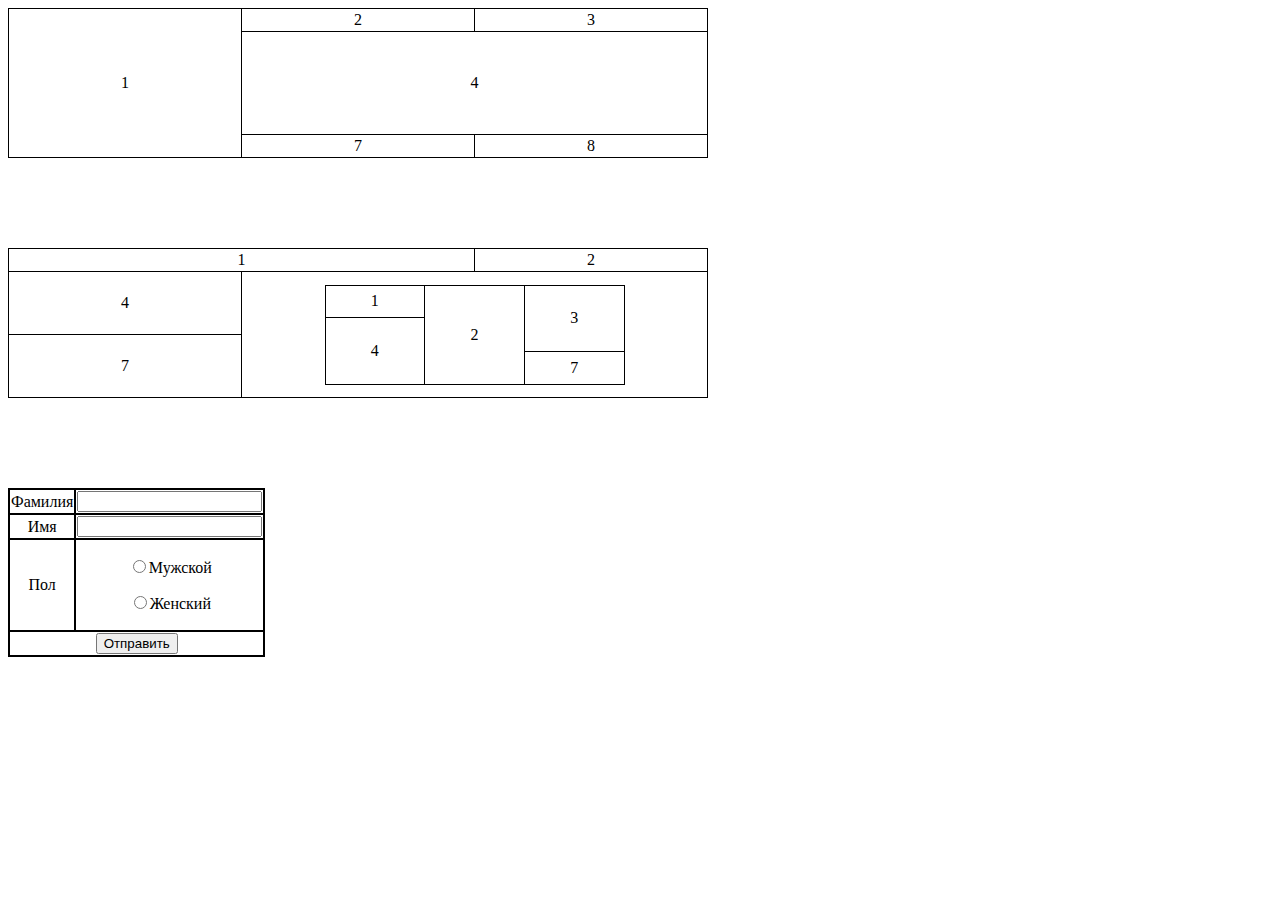
<file: lesson 4/table/table.html>
<!DOCTYPE html>
<html>
<head>
	<meta charset="utf-8">
	<link rel="stylesheet" type="text/css" href="..\css\tablecss.css">
	<title>Таблицы</title>
</head>
<body>
	<table class="table">
		<tr>
			<td rowspan="3" width="33%">1</td>
			<td width="33%" height="20px">2</td>
			<td width="33%">3</td>
		</tr>
		<tr>
			<td colspan="2">4</td>
		</tr>
		<tr>
			<td width="33%" height="20px">7</td>
			<td width="33%">8</td>
		</tr>
	</table>
<br>
<br>
<br>
<br>
<br>
<table class="table">
	<tr>
		<td colspan="2" width="66%" height="20px">1</td>
		<td width="33%">2</td>
	</tr>
	<tr>
		<td width="33%">4</td>
		<td colspan="2" rowspan="2" width="66%" align="center">
			<table class="table2">
				<tr>
					<td height="33%">1</td>
					<td rowspan="3" height="66%">2</td>
					<td rowspan="2" height="100%">3</td>
				</tr>
				<tr>
					<td rowspan="2" height="66%">4</td>
				</tr>
				<tr>
					<td height="33%">7</td>
				</tr>
			</table>
		</td>
	</tr>
	<tr>
		<td width="33%">7</td>
	</tr>
</table>
<br>
<br>
<br>
<br>
<br>
<table class="tableform">
	<tr>
		<td>Фамилия</td>
		<td><input type="text"></td>
	</tr>
	<tr>
		<td>Имя</td>
		<td><input type="text"></td>
	</tr>
	<tr>
		<td>Пол</td>
		<td>
			<p><input type="radio" name="sex" value="male">Мужской</p>
			<p><input type="radio" name="sex" value="female">Женский</p>
		</td>
	</tr>
	<tr>
		<td colspan="2"><input type = "submit" value = "Отправить"></td>
	</tr>
</table>
</body>
</html>
</file>
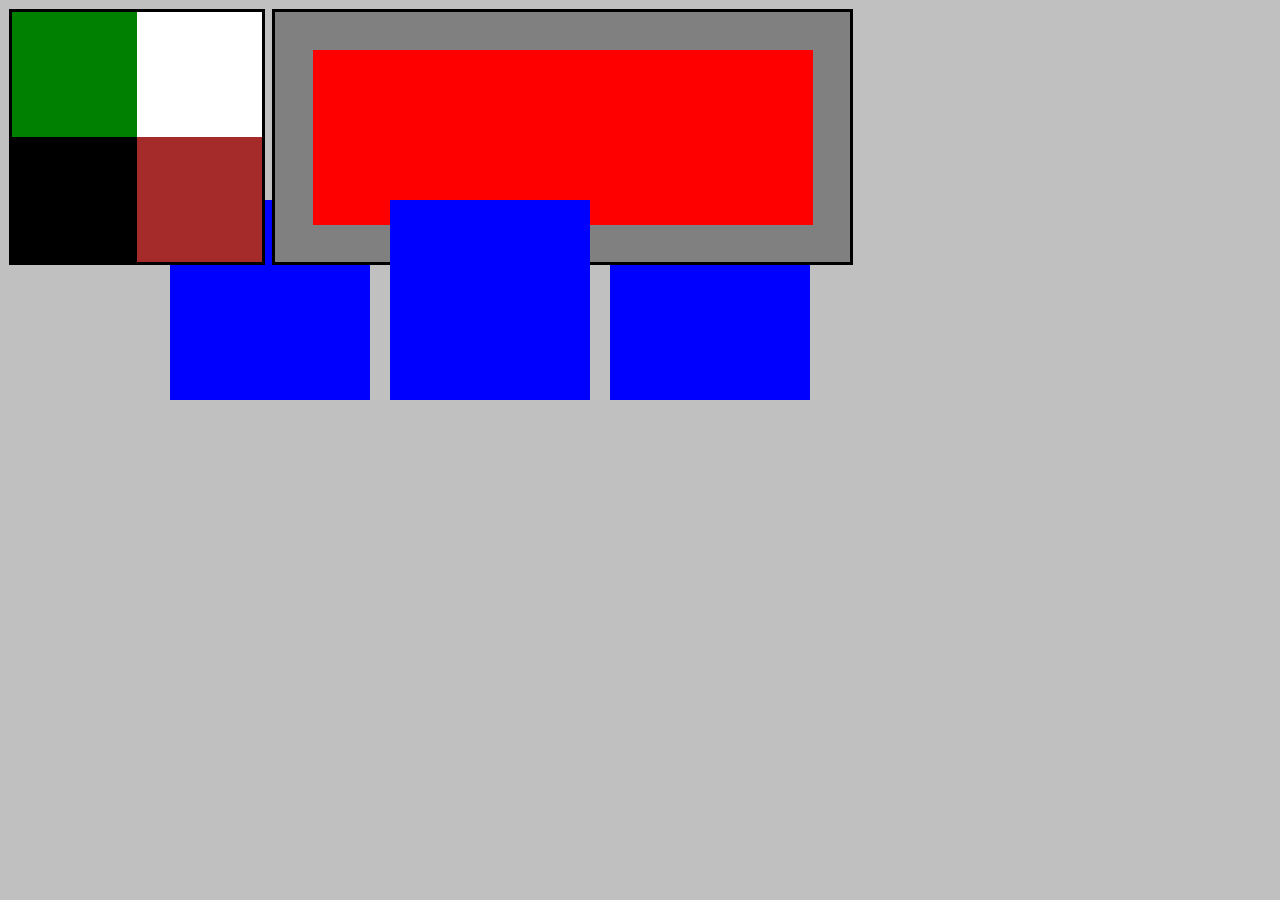
<file: lesson 5/html/blocks.html>
<!DOCTYPE html>
<html>
<head>
	<meta charset="utf-8">
	<link rel="stylesheet" type="text/css" href="..\css\style_html.css">
	<title>Блоки</title>
</head>
<body>
<div class="blue" id="blue1"></div>
<div class="blue" id="blue3"></div>
<div id="div1">
	<div class="table1">
		<table>
			<tr>
				<td id="b1"></td>
				<td id="b2"></td>
			</tr>
			<tr>
				<td id="b3"></td>
				<td id="b4"></td>
			</tr>
		</table>
	</div>
</div>
<div id="div2">
	<div id="d1"></div>
</div>

<div class="blue" id="blue2"></div>

</body>
</html>
</file>
